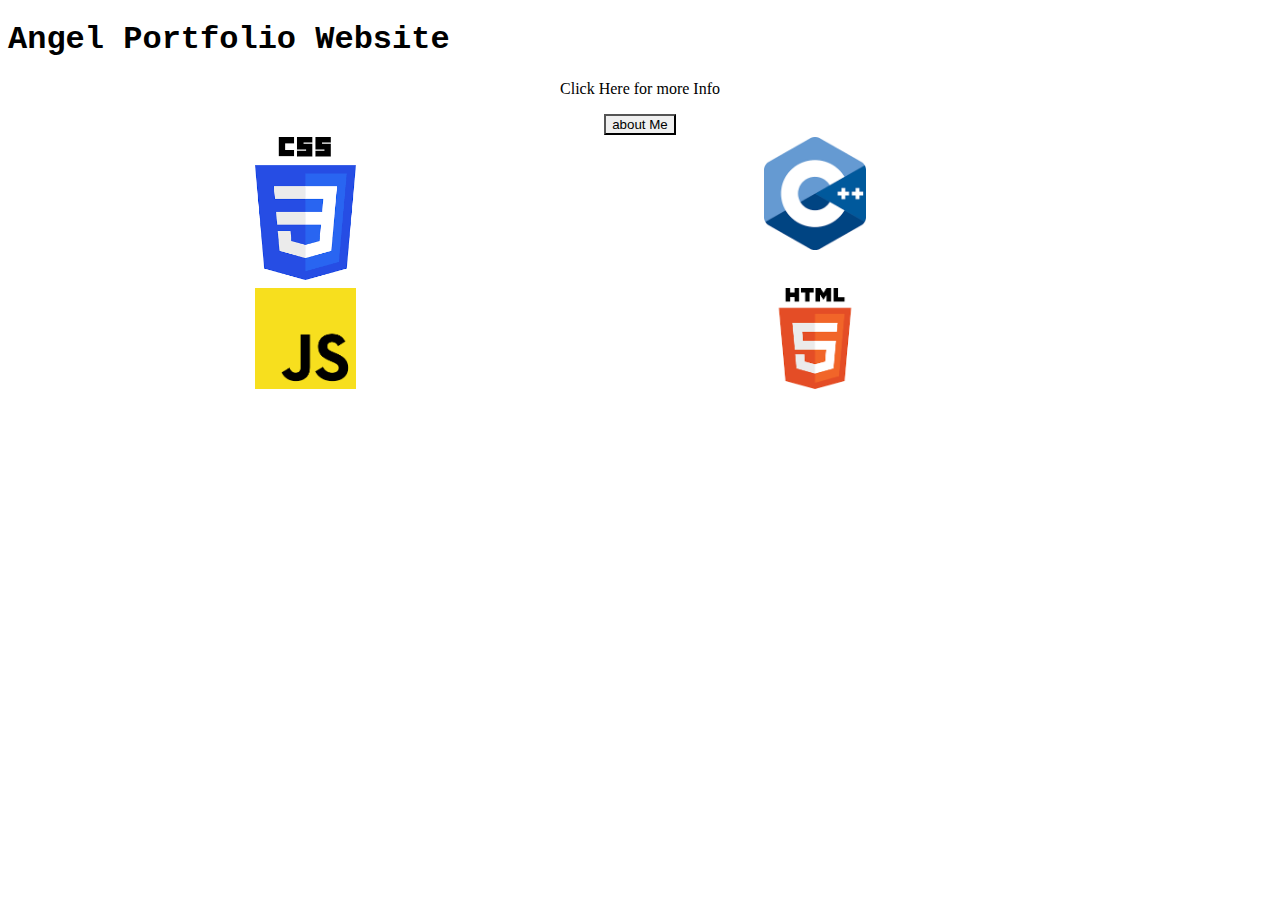
<file: index.html>
<!DOCTYPE html>
<html><head><meta charset="utf-8"></head><head><title> Angel Portfolio Website</title>
    
        </head><body><h1 id="title">Angel Portfolio Website</h1>
    
        
            <link rel="styleSheet" href="Style.css">
            <script src="java.js" defer></script>
            <div>

                <div id="instructions-container">
                    <p id="instructions">Click Here for more Info</p>
                </div>

                <input id="InfoButton" name="InfoButton" type="button" value="about Me">
    
              
            












                <div class="row">
                    <div class="column">
                      <img src="C++.png" alt="C++" style="width:20%">
                    </div>
                    <div class="column">
                      <img src="Css.png" alt="CSS" style="width:20%">
                    </div>
                    <div class="column">
                      <img src="Html.png" alt="Html" style="width:20%">
                    </div>
                    <div class="column">
                      <img src="javaimage.png" alt="JavaScript" style="width: 20%">
                    </div>
                  </div>
                





        </body>
</html>
</file>
<file: Style.css>
#title{
background-size: auto;
font-family: 'Courier New', Courier, monospace;
align-items: center;
}
#InfoButton{
    text-align: center;
    width: auto;
    height: auto;
    display: flex;
    border-block-color: black;
    scrollbar-highlight-color: aqua;
    margin: auto;
   
}
p{
   text-align: center;
   align-self: flex-end;
}
body{
    background-color: white;
    
}
.column {
    float: right;
    width: 40%;
    padding: 2px;
  }
.row::after {
    content: "";
    clear: both;
    display: table;
  }
/*.Css{
    width: 60px;
    height: 60px;
    background-color: gray;
}
.Html{
    width: 60px;
    height: 60px;
    background-color: gray;
}
.Java{
    width: 60px;
    height: 60px;
    background-color: gray;
    color: transparent;
}
.C{
    width: 60px;
    height: 60px;
    background-color: transparent;
    text-align: center;
    
}
.instructions{
    
}
</file>
